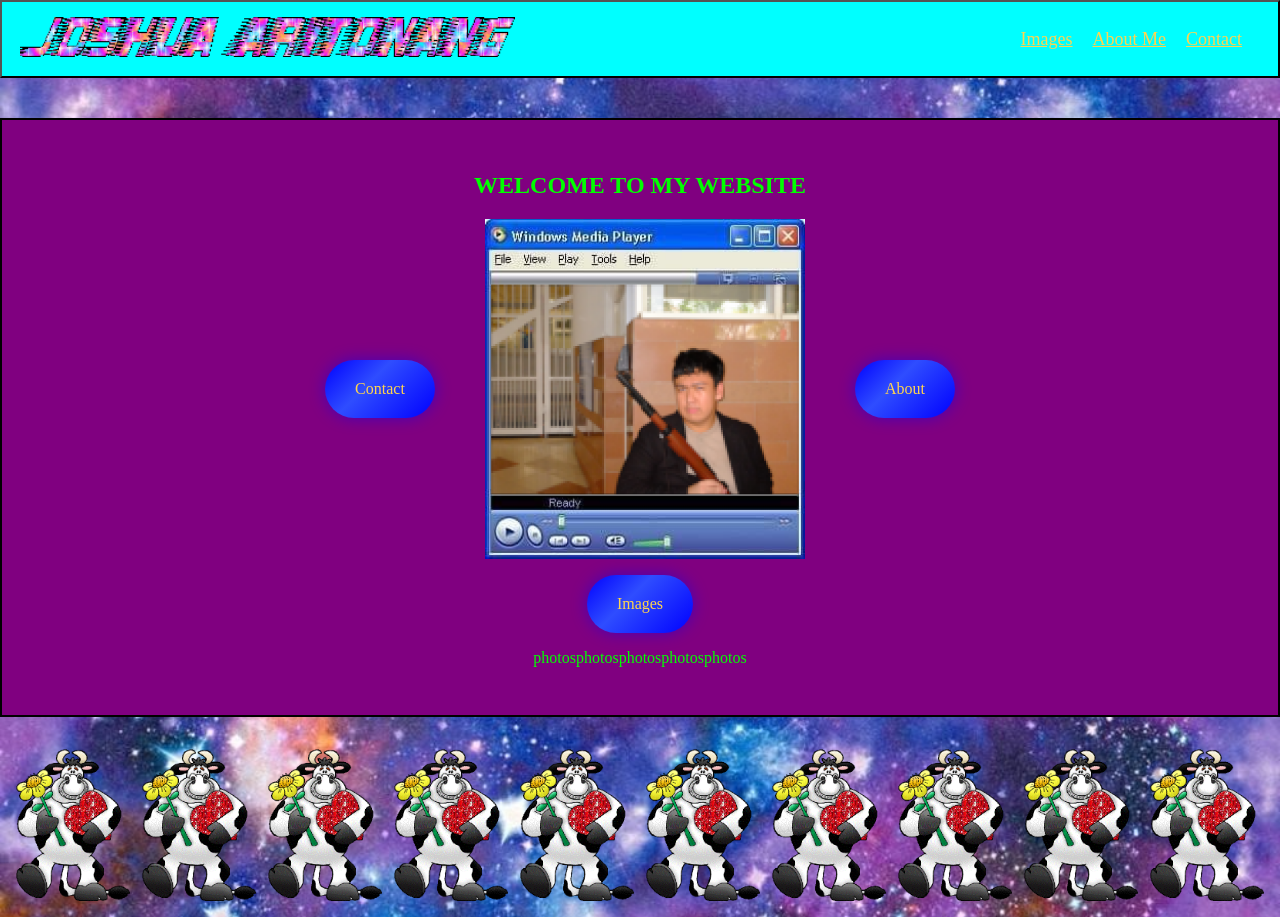
<file: website/index.html>
<!DOCTYPE html>
<!--[if lt IE 7]>      <html class="no-js lt-ie9 lt-ie8 lt-ie7"> <![endif]-->
<!--[if IE 7]>         <html class="no-js lt-ie9 lt-ie8"> <![endif]-->
<!--[if IE 8]>         <html class="no-js lt-ie9"> <![endif]-->
<!--[if gt IE 8]>      <html class="no-js"> <!--<![endif]-->
<html>
    <head>
        <meta charset="utf-8">
        <meta http-equiv="X-UA-Compatible" content="IE=edge">
        <title></title>
        <meta name="description" content="">
        <meta name="viewport" content="width=device-width, initial-scale=1">
        <link rel="stylesheet" href="styles.css">
    </head>
    <body class="body top-page">
        <div class="header">
            <a href="index.html">
                <img src="Images/joshua.gif" class="joshuagif">
            </a>
            <table class="table">
                <tr>
                    <td class="td">
                        <a href="images.html">Images</a>
                    </td>
                    <td class="td">
                        <a href="about.html">About Me</a>
                    </td>
                    <td class="td">
                        <a href="contact.html">Contact</a>
                    </td>
                </tr>
            </table>
        </div>
        <div class="content-box purple-box">
            <h2>WELCOME TO MY WEBSITE</h2>
            <div class="box-row">
                <button type="button" onclick="location.href='contact.html'">Contact</button>
                <img src="Images/cover page.png" alt="Cover Page" class="box-image">
                <button type="button" onclick="location.href='about.html'">About</button>
            </div>
            <button type="button" class="box-wide-button" onclick="location.href='images.html'">Images</button>
            <p>photosphotosphotosphotosphotos</p>
        </div>
        <div class="glitter-cow-stack">
            <img src="Images/glitter-cow.gif" alt="Glitter Cow">
            <img src="Images/glitter-cow.gif" alt="Glitter Cow">
            <img src="Images/glitter-cow.gif" alt="Glitter Cow">
            <img src="Images/glitter-cow.gif" alt="Glitter Cow">
            <img src="Images/glitter-cow.gif" alt="Glitter Cow">
            <img src="Images/glitter-cow.gif" alt="Glitter Cow">
            <img src="Images/glitter-cow.gif" alt="Glitter Cow">
            <img src="Images/glitter-cow.gif" alt="Glitter Cow">
            <img src="Images/glitter-cow.gif" alt="Glitter Cow">
            <img src="Images/glitter-cow.gif" alt="Glitter Cow">
        </div>
    </body>
</html>
</file>
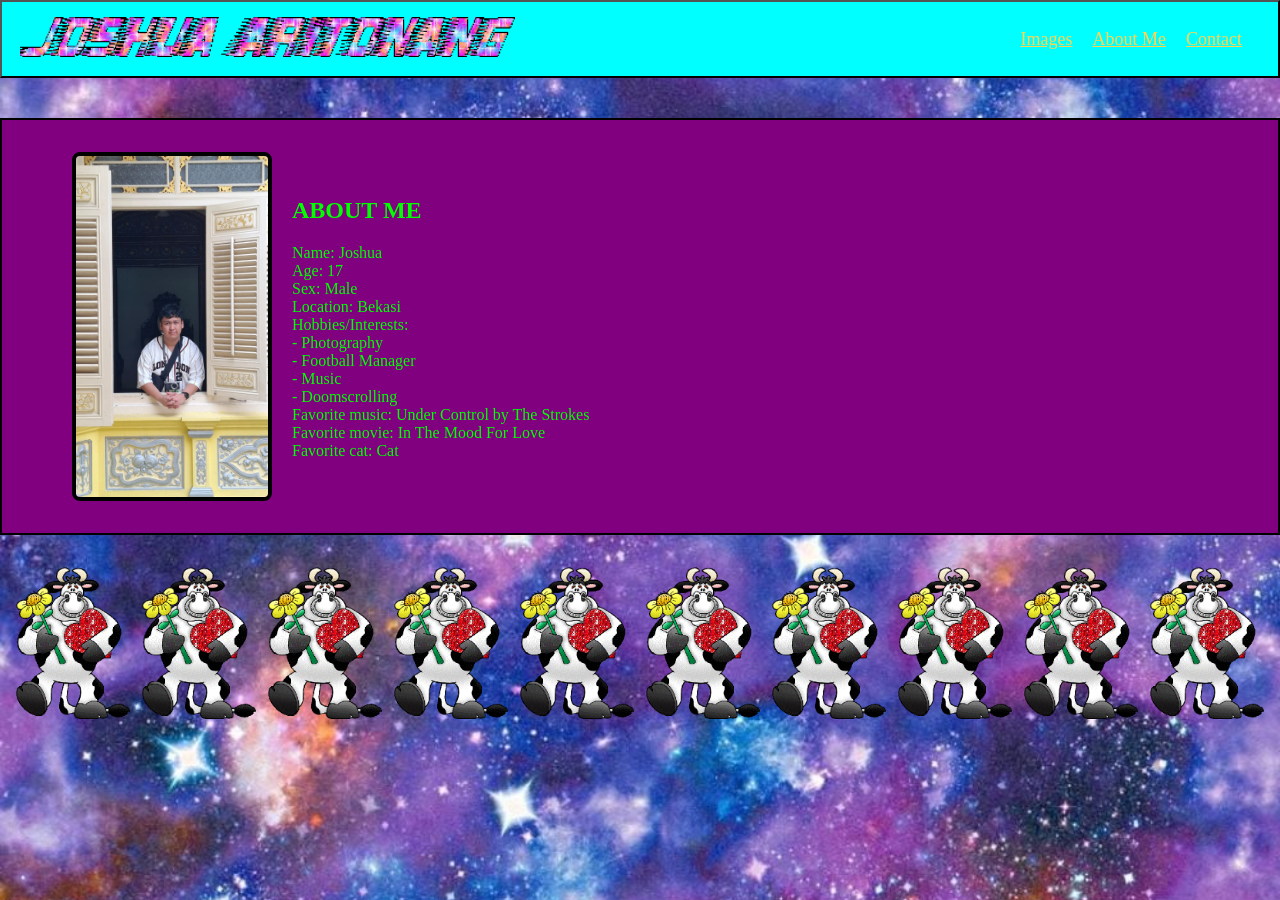
<file: website/about.html>
<!DOCTYPE html>
<!--[if lt IE 7]>      <html class="no-js lt-ie9 lt-ie8 lt-ie7"> <![endif]-->
<!--[if IE 7]>         <html class="no-js lt-ie9 lt-ie8"> <![endif]-->
<!--[if IE 8]>         <html class="no-js lt-ie9"> <![endif]-->
<!--[if gt IE 8]>      <html class="no-js"> <!--<![endif]-->
<html>
    <head>
        <meta charset="utf-8">
        <meta http-equiv="X-UA-Compatible" content="IE=edge">
        <title></title>
        <meta name="description" content="">
        <meta name="viewport" content="width=device-width, initial-scale=1">
        <link rel="stylesheet" href="styles.css">
    </head>
    <body class="body">
        <div class="header">
            <a href="index.html">
                <img src="Images/joshua.gif" class="joshuagif">
            </a>
            <table class="table">
                <tr>
                    <td class="td">
                        <a href="images.html">Images</a>
                    </td>
                    <td class="td">
                        <a href="about.html">About Me</a>
                    </td>
                    <td class="td">
                        <a href="contact.html">Contact</a>
                    </td>
                </tr>
            </table>
        </div>
        <div class="content-box purple-box">
            <div class="about-content">
                <img src="Images/joshua about.jpeg" alt="Joshua About" class="about-image">
                <div class="about-text">
                    <h2>ABOUT ME</h2>
                    <p>Name: Joshua<br>Age: 17<br>Sex: Male<br>Location: Bekasi<br>Hobbies/Interests:<br>- Photography<br>- Football Manager<br>- Music<br>- Doomscrolling<br>Favorite music: Under Control by The Strokes<br>Favorite movie: In The Mood For Love<br>Favorite cat: Cat</p>
                </div>
            </div>
        </div>
        <div class="glitter-cow-stack">
            <img src="Images/glitter-cow.gif" alt="Glitter Cow">
            <img src="Images/glitter-cow.gif" alt="Glitter Cow">
            <img src="Images/glitter-cow.gif" alt="Glitter Cow">
            <img src="Images/glitter-cow.gif" alt="Glitter Cow">
            <img src="Images/glitter-cow.gif" alt="Glitter Cow">
            <img src="Images/glitter-cow.gif" alt="Glitter Cow">
            <img src="Images/glitter-cow.gif" alt="Glitter Cow">
            <img src="Images/glitter-cow.gif" alt="Glitter Cow">
            <img src="Images/glitter-cow.gif" alt="Glitter Cow">
            <img src="Images/glitter-cow.gif" alt="Glitter Cow">
        </div>
    </body>
</html>
</file>
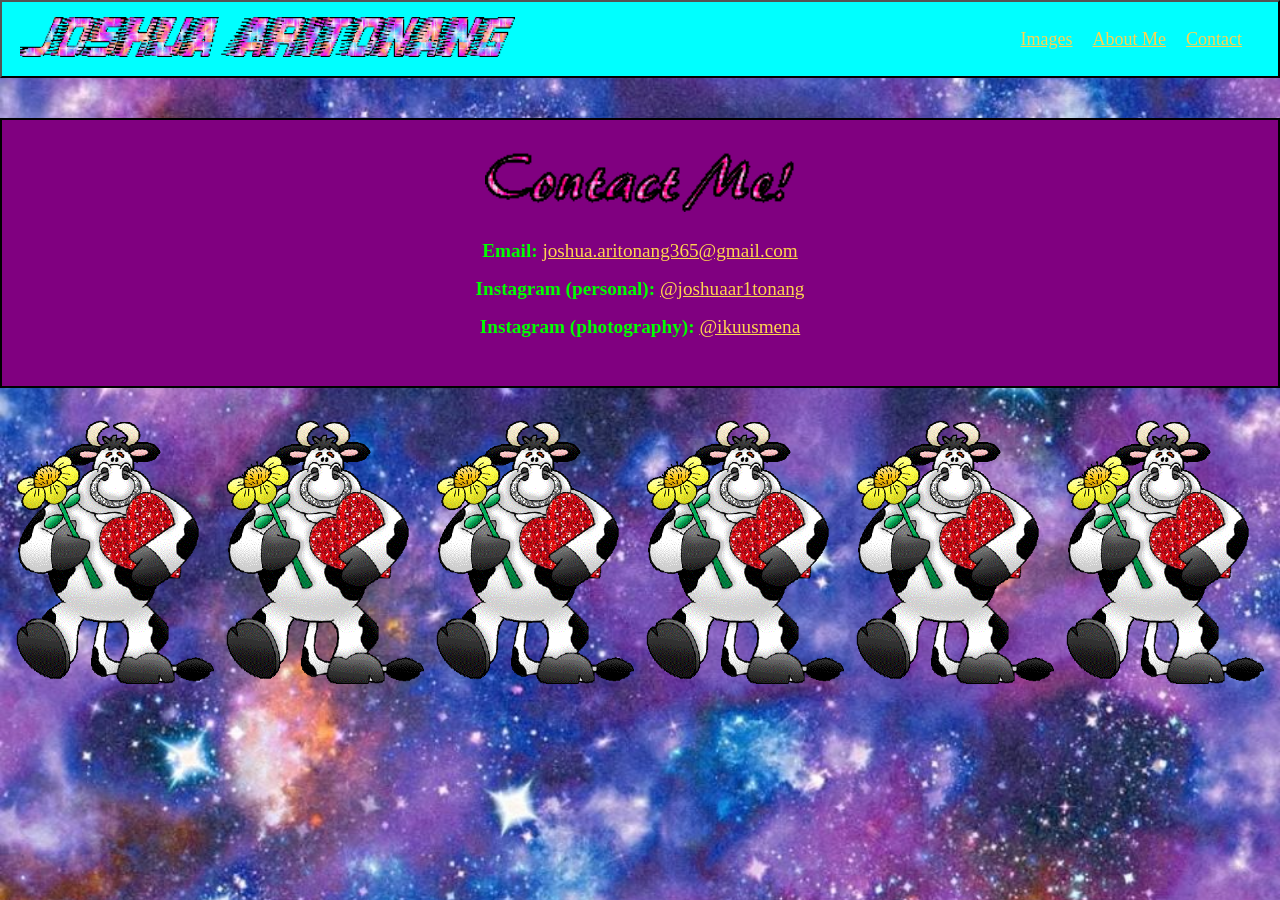
<file: website/contact.html>
<!DOCTYPE html>
<!--[if lt IE 7]>      <html class="no-js lt-ie9 lt-ie8 lt-ie7"> <![endif]-->
<!--[if IE 7]>         <html class="no-js lt-ie9 lt-ie8"> <![endif]-->
<!--[if IE 8]>         <html class="no-js lt-ie9"> <![endif]-->
<!--[if gt IE 8]>      <html class="no-js"> <!--<![endif]-->
<html>
    <head>
        <meta charset="utf-8">
        <meta http-equiv="X-UA-Compatible" content="IE=edge">
        <title></title>
        <meta name="description" content="">
        <meta name="viewport" content="width=device-width, initial-scale=1">
        <link rel="stylesheet" href="styles.css">
    </head>
    <body class="body">
        <div class="header">
            <a href="index.html">
                <img src="Images/joshua.gif" class="joshuagif">
            </a>
            <table class="table">
                <tr>
                    <td class="td">
                        <a href="images.html">Images</a>
                    </td>
                    <td class="td">
                        <a href="about.html">About Me</a>
                    </td>
                    <td class="td">
                        <a href="contact.html">Contact</a>
                    </td>
                </tr>
            </table>
        </div>
        <div class="content-box">
            <img src="Images/contact me.gif" alt="Contact Me" style="height:60px;">
            <ul class="contact-list">
                <li>
                    <strong>Email:</strong>
                    <a href="mailto:joshua.aritonang365@gmail.com">joshua.aritonang365@gmail.com</a>
                </li>
                <li>
                    <strong>Instagram (personal):</strong>
                    <a href="https://instagram.com/joshuaar1tonang" target="_blank">@joshuaar1tonang</a>
                </li>
                <li>
                    <strong>Instagram (photography):</strong>
                    <a href="https://www.instagram.com/ikuusmena/?hl=en" target="_blank">@ikuusmena</a>
                </li>
            </ul>
        </div>
        <div class="glitter-cow-stack">
            <img src="Images/glitter-cow.gif" alt="Glitter Cow">
            <img src="Images/glitter-cow.gif" alt="Glitter Cow">
            <img src="Images/glitter-cow.gif" alt="Glitter Cow">
            <img src="Images/glitter-cow.gif" alt="Glitter Cow">
            <img src="Images/glitter-cow.gif" alt="Glitter Cow">
            <img src="Images/glitter-cow.gif" alt="Glitter Cow">
        </div>        
    </body>
</html>
</file>
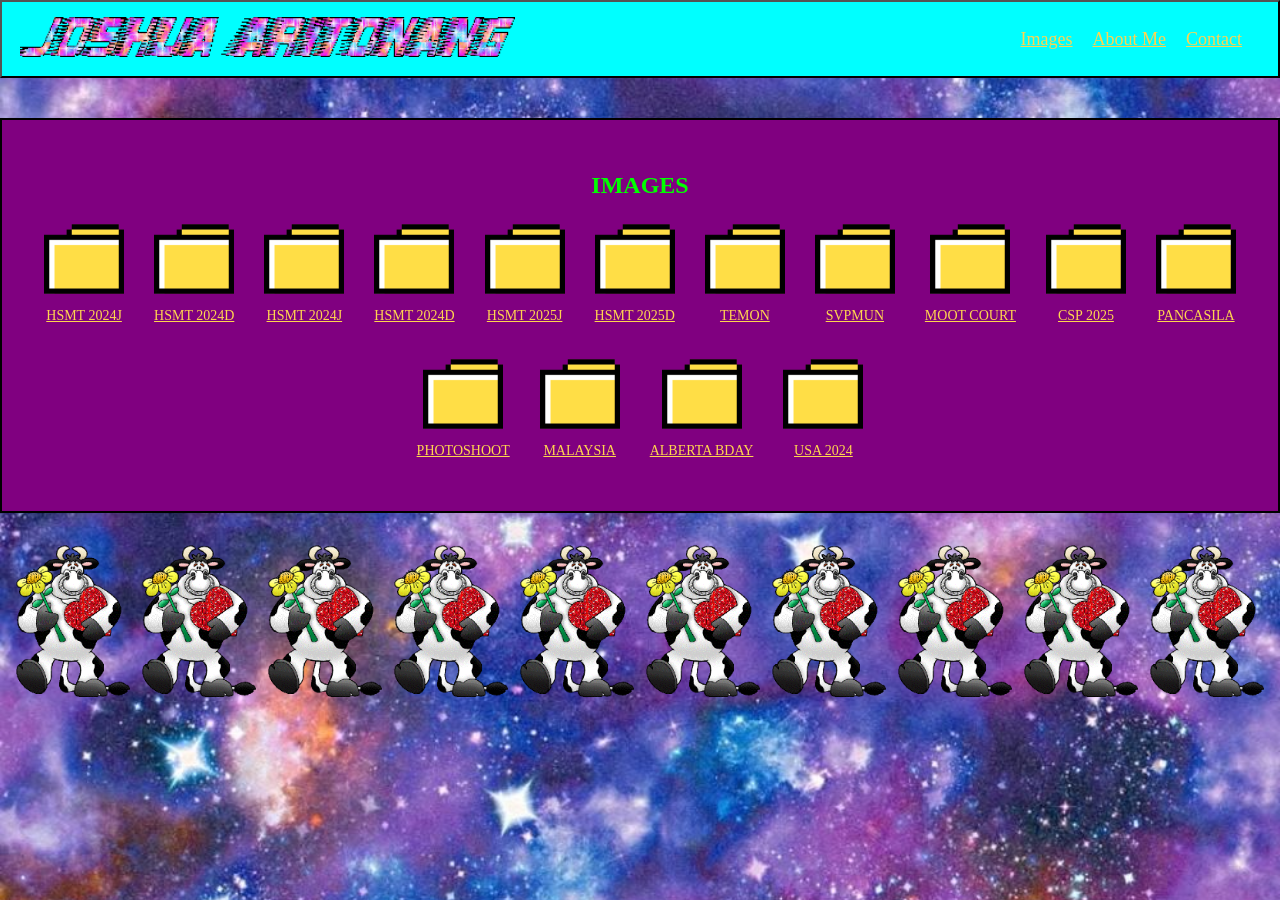
<file: website/images.html>
<!DOCTYPE html>
<!--[if lt IE 7]>      <html class="no-js lt-ie9 lt-ie8 lt-ie7"> <![endif]-->
<!--[if IE 7]>         <html class="no-js lt-ie9 lt-ie8"> <![endif]-->
<!--[if IE 8]>         <html class="no-js lt-ie9"> <![endif]-->
<!--[if gt IE 8]>      <html class="no-js"> <!--<![endif]-->
<html>
    <head>
        <meta charset="utf-8">
        <meta http-equiv="X-UA-Compatible" content="IE=edge">
        <title></title>
        <meta name="description" content="">
        <meta name="viewport" content="width=device-width, initial-scale=1">
        <link rel="stylesheet" href="styles.css">
    </head>
    <body class="body">
        <div class="header">
            <a href="index.html">
                <img src="Images/joshua.gif" class="joshuagif">
            </a>
            <table class="table">
                <tr>
                    <td class="td">
                        <a href="images.html">Images</a>
                    </td>
                    <td class="td">
                        <a href="about.html">About Me</a>
                    </td>
                    <td class="td">
                        <a href="contact.html">Contact</a>
                    </td>
                </tr>
            </table>
        </div>
        <div class="content-box purple-box">
            <h2>IMAGES</h2>
            <div class="folder-grid">
                <a href="https://drive.google.com/drive/folders/1uHOKohgPBCjIXxhtzaoFKuJzSD0HzElb?usp=sharing"><div class="image-with-text"><img src="Images/folder.png" alt="Folder" class="small-image"><p class="image-text">HSMT 2024J</p></div></a>
                <a href="https://drive.google.com/drive/folders/1RbvvlU9Q-LqaApg_tzCOPQzb75X6wcMZ?usp=sharing"><div class="image-with-text"><img src="Images/folder.png" alt="Folder" class="small-image"><p class="image-text">HSMT 2024D</p></div></a>
                <a href="https://drive.google.com/drive/folders/1uHOKohgPBCjIXxhtzaoFKuJzSD0HzElb?usp=sharing"><div class="image-with-text"><img src="Images/folder.png" alt="Folder" class="small-image"><p class="image-text">HSMT 2024J</p></div></a>
                <a href="https://drive.google.com/drive/folders/1RbvvlU9Q-LqaApg_tzCOPQzb75X6wcMZ?usp=sharing"><div class="image-with-text"><img src="Images/folder.png" alt="Folder" class="small-image"><p class="image-text">HSMT 2024D</p></div></a>
                <a href="https://drive.google.com/drive/folders/1UR1Hef2pdXLqg-zjSZkKOjcoEPhK1M-g?usp=sharing"><div class="image-with-text"><img src="Images/folder.png" alt="Folder" class="small-image"><p class="image-text">HSMT 2025J</p></div></a>
                <a href="https://drive.google.com/drive/folders/1I9RGrS5BepFTqK3tPrs4pvQyBKMpuRld?usp=sharing"><div class="image-with-text"><img src="Images/folder.png" alt="Folder" class="small-image"><p class="image-text">HSMT 2025D</p></div></a>
                <a href="https://drive.google.com/drive/folders/1YftdIBYY2I3F8V25498XKqx-2NBCp_YY?usp=sharing"><div class="image-with-text"><img src="Images/folder.png" alt="Folder" class="small-image"><p class="image-text">TEMON</p></div></a>
                <a href="https://drive.google.com/drive/folders/1Cgd5IIvPY6HY_8z0s1lHhwYY0jnE4f_M?usp=sharing"><div class="image-with-text"><img src="Images/folder.png" alt="Folder" class="small-image"><p class="image-text">SVPMUN</p></div></a>
                <a href="https://drive.google.com/drive/folders/10IvPX08x1J2y6cQBxxzpd4pqx_Jurvyl?usp=sharing"><div class="image-with-text"><img src="Images/folder.png" alt="Folder" class="small-image"><p class="image-text">MOOT COURT</p></div></a>
                <a href="https://drive.google.com/drive/folders/1qh53LDNIxeyTHkLKUr00R_6NfNzYdZfk?usp=sharing"><div class="image-with-text"><img src="Images/folder.png" alt="Folder" class="small-image"><p class="image-text">CSP 2025</p></div></a>
                <a href="https://drive.google.com/drive/folders/1rmdO0ylRutQX-PTVxh690eJhsgxPnRw1?usp=sharing"><div class="image-with-text"><img src="Images/folder.png" alt="Folder" class="small-image"><p class="image-text">PANCASILA</p></div></a>
                <a href="https://drive.google.com/drive/folders/1XLTFP03mQ6Zb1BaoCyLUerMhdbeqDshu?usp=sharing"><div class="image-with-text"><img src="Images/folder.png" alt="Folder" class="small-image"><p class="image-text">PHOTOSHOOT</p></div></a>
                <a href="https://drive.google.com/drive/folders/1C9q3HkEPelu_QzNojTTn5JeYvE8KvleD?usp=sharing"><div class="image-with-text"><img src="Images/folder.png" alt="Folder" class="small-image"><p class="image-text">MALAYSIA</p></div></a>
                <a href="https://drive.google.com/drive/folders/18ZLnjdLhMDYwEmWBK0DlEuKVnuXAmv2f?usp=sharing"><div class="image-with-text"><img src="Images/folder.png" alt="Folder" class="small-image"><p class="image-text">ALBERTA BDAY</p></div></a>
                <a href="https://drive.google.com/drive/folders/1lddaUJ1unD7bYiX1pRsZwmG77FsxEaVV?usp=sharing"><div class="image-with-text"><img src="Images/folder.png" alt="Folder" class="small-image"><p class="image-text">USA 2024</p></div></a>
            </div>
        </div>
        <div class="glitter-cow-stack">
            <img src="Images/glitter-cow.gif" alt="Glitter Cow">
            <img src="Images/glitter-cow.gif" alt="Glitter Cow">
            <img src="Images/glitter-cow.gif" alt="Glitter Cow">
            <img src="Images/glitter-cow.gif" alt="Glitter Cow">
            <img src="Images/glitter-cow.gif" alt="Glitter Cow">
            <img src="Images/glitter-cow.gif" alt="Glitter Cow">
            <img src="Images/glitter-cow.gif" alt="Glitter Cow">
            <img src="Images/glitter-cow.gif" alt="Glitter Cow">
            <img src="Images/glitter-cow.gif" alt="Glitter Cow">
            <img src="Images/glitter-cow.gif" alt="Glitter Cow">
        </div>
    </body>
</html>
</file>
<file: website/styles.css>
html {
    box-sizing: border-box;
}

*, *::before, *::after {
    box-sizing: inherit;
}

body {
    margin: 0;
    padding: 0;
    min-height: 100vh;
    background-color: #2d1a4d;
    background-image: url("Images/galaxy.jpg");
    background-size: cover;
    background-position: center;
    background-repeat: no-repeat;
    font-family: "Comic Sans MS", Comic Sans, cursive;
    color: #00FF00;
}

a:link, a:visited {
    color: #FFD54F;
}

.header{
    width: 100%;
    display: flex;                /* Use flexbox */
    align-items: center;          /* Vertically center children */
    justify-content: space-between; /* Space out gif and table */
    flex-wrap: wrap;
    background-color: aqua;
    margin: auto;
    padding: 12px 10px;
    border: 2px outset black;
}

.joshuagif{
    height: 40px;                 /* Match table height for better alignment */
    margin-left: 8px;             /* Optional: add some left margin */
}

.table {
    border: none;
    width: auto;
    max-width: 100%;
    height: 50px;
    font-size: large;
    margin-right: 16px;
    border-collapse: separate;
    border-spacing: 0;
    table-layout: auto;
}

.td {
    text-align: center;
    width: 33.33%;
    padding: 0 10px;   /* Reduced from 32px to 10px */
    border: none;
    white-space: nowrap;
}

.content-box {
    background-color: purple;
    border: 2px solid black;
    border-radius: 0;
    padding: 32px 20px;
    width: 100%;
    max-width: none;
    margin: 40px 0 0 0;
    box-shadow: none;
    text-align: center;
    overflow-x: auto;
    box-sizing: border-box;
}

.purple-box {
    background-color: purple;
    border: 2px solid black;
}

.box-row {
    display: flex;
    align-items: center;
    justify-content: center;
    gap: 50px;
    flex-wrap: wrap;
    margin: 16px 0;
}

.box-image {
    max-width: 320px;
    width: 100%;
    height: auto;
    display: block;
}

.box-row button,
.box-wide-button {
    position: relative;
    overflow: hidden;
    padding: 20px 30px;
    border: none;
    border-radius: 100px;
    background: linear-gradient(135deg, #0000FF 0%, #2f4dff 40%, #0000FF 100%);
    color: #FFD54F;
    font-size: 1rem;
    font-family: "Comic Sans MS", Comic Sans, cursive;
    cursor: pointer;
    transition: transform 0.25s ease, box-shadow 0.25s ease, background 0.25s ease;
    box-shadow: 0 0 16px rgba(0, 0, 255, 0.45);
}

.box-row button::after,
.box-wide-button::after {
    content: "";
    position: absolute;
    top: 0;
    left: -75%;
    width: 60%;
    height: 100%;
    background: rgba(255, 255, 255, 0.55);
    transform: skewX(-25deg);
    filter: blur(6px);
    opacity: 0;
    pointer-events: none;
    animation: shine 3s infinite ease-in-out;
}

.box-row button:hover,
.box-wide-button:hover {
    transform: translateY(-2px);
    box-shadow: 0 0 22px rgba(0, 0, 255, 0.65);
    background: linear-gradient(135deg, #2a3dff 0%, #5a6dff 50%, #2a3dff 100%);
}

.box-row button:hover::after,
.box-wide-button:hover::after {
    opacity: 1;
}

.box-wide-button {
    margin: 16px auto 0;
    display: block;
}

@keyframes shine {
    0% {
        left: -75%;
        opacity: 0;
    }
    45% {
        opacity: 0.7;
    }
    50% {
        left: 100%;
        opacity: 0.1;
    }
    100% {
        left: 160%;
        opacity: 0;
    }
}

.glitter-cow-stack {
    display: flex;
    flex-direction: row;
    align-items: center;
    justify-content: space-between;
    width: 100%;
    gap: 12px;
    margin: 32px 0 16px;
    padding: 0 16px;
    box-sizing: border-box;
}

.glitter-cow-stack img {
    flex: 1 1 0;
    width: 100%;
    height: auto;
    min-width: 0;
}

.contact-list {
    list-style: none;
    padding: 0;
    margin: 24px 0 0 0;
    font-size: 1.2em;
}

.contact-list li {
    margin: 16px 0;
}

.about-content {
    display: flex;
    align-items: center;
    gap: 20px;
    flex-wrap: wrap;
    margin-left: 50px;
}

.about-image {
    width: 200px;
    height: auto;
    border: 4px solid black;
    border-radius: 8px;
}

.about-text {
    flex: 1;
    text-align: left;
}

.small-image {
    width: 80px;
    height: auto;
}

.image-with-text {
    text-align: center;
}

.image-text {
    margin-top: 5px;
    color: #FFD54F;
    font-size: 14px;
    margin: 5px 0 0 0;
    font-family: "Comic Sans MS", Comic Sans, cursive;
}

.folder-table {
    border-collapse: collapse;
    margin: 20px auto;
}

.folder-table td {
    padding: 10px;
    text-align: center;
}

.folder-grid {
    display: flex;
    flex-wrap: wrap;
    justify-content: center;
    gap: 30px;
    margin: 20px 0;
}

@media (max-width: 768px) {
    .header {
        flex-direction: column;
        align-items: center;
        justify-content: center;
        gap: 12px;
        padding: 12px 10px;
    }

    .table {
        width: 100%;
        max-width: 100%;
        margin: 0;
    }

    .td {
        display: block;
        width: 100%;
        padding: 8px 6px;
        font-size: 0.95rem;
    }

    .td a {
        display: block;
        padding: 10px 0;
    }

    .content-box {
        padding: 24px 16px;
        margin: 20px auto;
        max-width: 760px;
    }

    .box-row {
        flex-direction: column;
        gap: 16px;
    }

    .box-row button,
    .box-wide-button {
        width: 100%;
        max-width: 100%;
        padding: 16px 18px;
        font-size: 0.95rem;
    }

    .box-image,
    .about-image {
        width: 100%;
        max-width: 100%;
        height: auto;
    }

    .glitter-cow-stack {
        flex-wrap: wrap;
        justify-content: center;
        gap: 8px;
        padding: 0 10px;
        overflow-x: hidden;
    }

    .about-content {
        flex-direction: column;
        align-items: center;
        margin-left: 0;
        padding: 0 10px;
        text-align: center;
    }

    .about-text {
        text-align: center;
    }

    .folder-grid {
        gap: 18px;
        padding: 0 10px;
    }

    .image-with-text {
        width: 100%;
        max-width: 180px;
    }

    .small-image {
        width: 60px;
    }

    .contact-list {
        font-size: 1.05em;
    }
}
</file>
